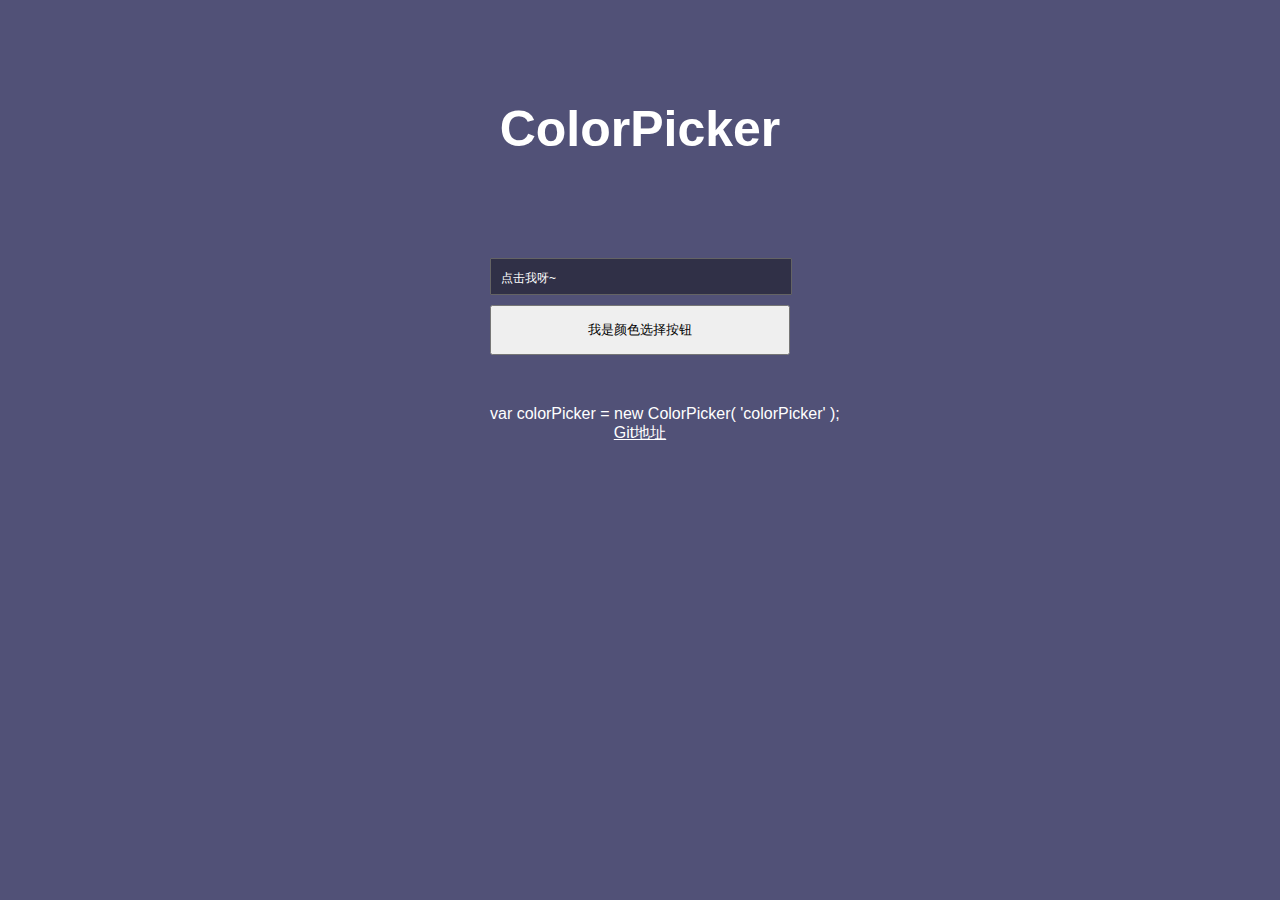
<file: index.html>
<!DOCTYPE html>
<html lang="en">
<head>
	<meta charset="UTF-8">
	<title>colorPicker</title>
	<link rel="stylesheet" type="text/css" href="./colorPicker.css">
</head>
<body>
<style type="text/css">
*{
	margin: 0;
	padding: 0;
}
body{
    font-family: 微软雅黑, 'Microsoft YaHei', 'Helvetica Neue', Helvetica, Arial, sans-serif;
    font-size: 100%;
    background: rgb(81, 81, 119);
}
h1{
	text-align: center;
	color: #fff;
	font-size: 50px;
	margin-top: 100px;
}
.main{
	width: 100px;
	margin: 0 auto;
}
.main input[type="text"]{
	display: block;
    background: rgba(0,0,0,.4);
    border: 1px solid #646364;
    border-radius: 1px;
    width: 300px;
    height: 35px;
    margin-top: 100px;
    margin-bottom: 10px;
    margin-left: -100px;
    color: #fff;
    font-size: 16px;
}
.main button{
	width: 300px;
	height: 50px;
	margin-left: -100px;
}
.main p{
	width: 500px;
	margin-left: -100px;
	margin-top: 50px;
	color: #fff;
}
input::-webkit-input-placeholder {
	font-size: 12px;
	line-height: 20px;
    color: #fff;
    padding-left: 10px;
}
input:-moz-placeholder {
	font-size: 12px;
	line-height: 20px;
    color: #fff;
    padding-left: 10px;
}
p.footer{
	text-align: center;
}
p.footer a{
	color: #fff;
}
</style>
<h1>ColorPicker</h1>
<div class="main">
	<input type="text" class="colorPicker" placeholder="点击我呀~">
	<button class="colorPicker">我是颜色选择按钮</button>
	<p>var colorPicker = new ColorPicker( 'colorPicker' );</p>
</div>
<p class="footer"><a href="https://github.com/Gavin-YYC/colorPicker">Git地址</a></p>
<script type="text/javascript" src="colorPicker.js"></script>
<script type="text/javascript">
window.onload = function(){
	var input = document.querySelector(".choseColor");
	var colorPicker = new ColorPicker( 'colorPicker' );
}
</script>
</body>
</html>
</file>
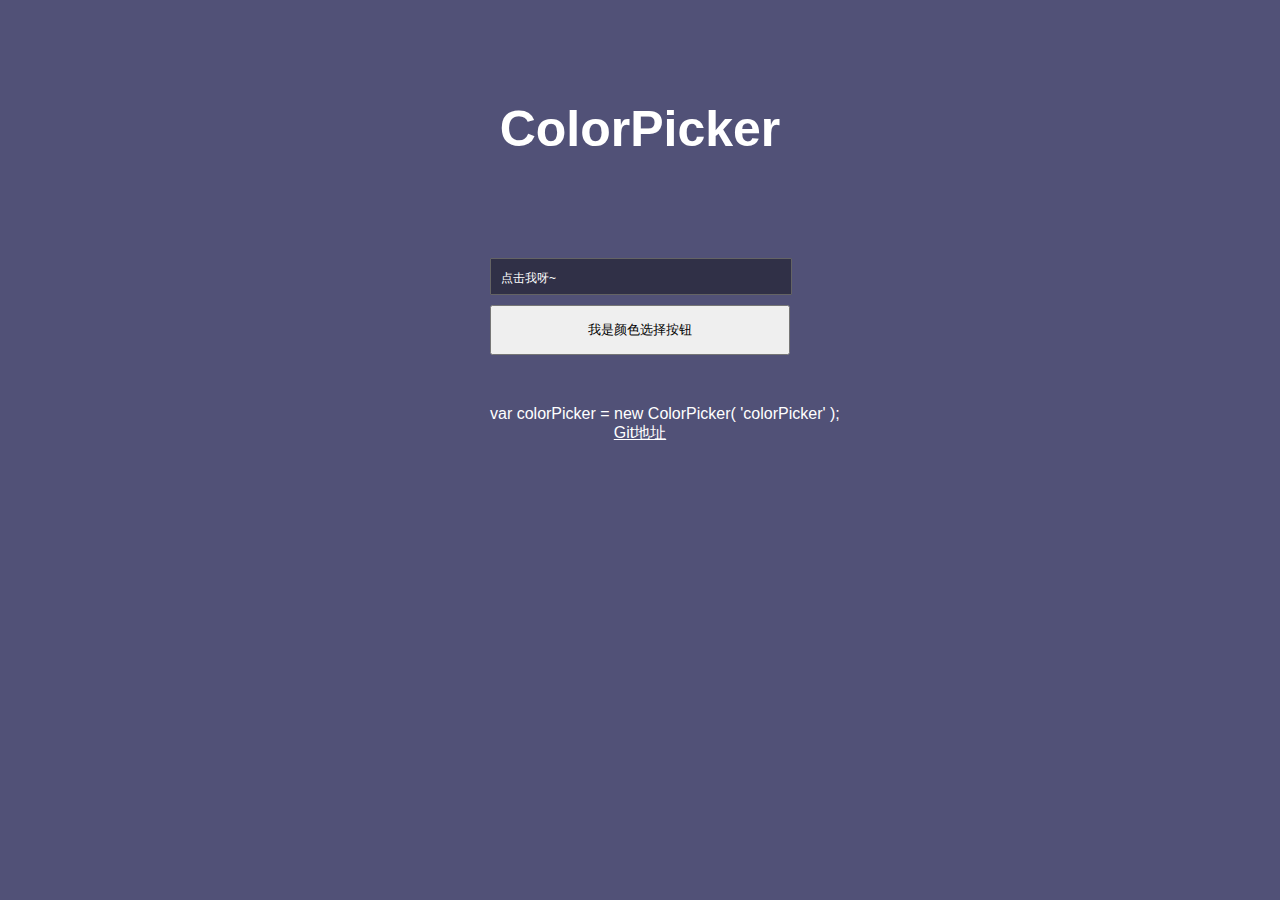
<file: colorPicker.html>
<!DOCTYPE html>
<html lang="en">
<head>
	<meta charset="UTF-8">
	<title>colorPicker</title>
	<link rel="stylesheet" type="text/css" href="./colorPicker.css">
</head>
<body>
<style type="text/css">
*{
	margin: 0;
	padding: 0;
}
body{
    font-family: 微软雅黑, 'Microsoft YaHei', 'Helvetica Neue', Helvetica, Arial, sans-serif;
    font-size: 100%;
    background: rgb(81, 81, 119);
}
h1{
	text-align: center;
	color: #fff;
	font-size: 50px;
	margin-top: 100px;
}
.main{
	width: 100px;
	margin: 0 auto;
}
.main input[type="text"]{
	display: block;
    background: rgba(0,0,0,.4);
    border: 1px solid #646364;
    border-radius: 1px;
    width: 300px;
    height: 35px;
    margin-top: 100px;
    margin-bottom: 10px;
    margin-left: -100px;
    color: #fff;
    font-size: 16px;
}
.main button{
	width: 300px;
	height: 50px;
	margin-left: -100px;
}
.main p{
	width: 500px;
	margin-left: -100px;
	margin-top: 50px;
	color: #fff;
}
input::-webkit-input-placeholder {
	font-size: 12px;
	line-height: 20px;
    color: #fff;
    padding-left: 10px;
}
input:-moz-placeholder {
	font-size: 12px;
	line-height: 20px;
    color: #fff;
    padding-left: 10px;
}
p.footer{
	text-align: center;
}
p.footer a{
	color: #fff;
}
</style>
<h1>ColorPicker</h1>
<div class="main">
	<input type="text" class="colorPicker" placeholder="点击我呀~">
	<button class="colorPicker">我是颜色选择按钮</button>
	<p>var colorPicker = new ColorPicker( 'colorPicker' );</p>
</div>
<p class="footer"><a href="">Git地址</a></p>
<script type="text/javascript" src="colorPicker.js"></script>
<script type="text/javascript">
window.onload = function(){
	var input = document.querySelector(".choseColor");
	var colorPicker = new ColorPicker( 'colorPicker' );
}
</script>
</body>
</html>
</file>
<file: colorPicker.css>
#colorPicker{
	width: 176px;
	border: 1px solid #ccc;
	overflow: hidden;
	position: absolute;
}
#colorPicker table{
	border-collapse:collapse;
	margin-left: -1px;
	margin-top: -1px;
	margin-right: -1px;
}
#colorPicker table tr td{
	width: 10px;
	height: 10px;
	border: 1px solid #ddd;
	cursor: crosshair;
}
#colorPicker .previewcolor{
	width: 100%;
	height: 30px;
}
#colorPicker .previewcolor .color{
	width: 55%;
	height: 30px;
	float: left;
	background: #fff;
	border-right: 1px solid #ccc;
}
#colorPicker .previewcolor .code{
	height: 30px;
	float: left;
	line-height: 30px;
	text-align: center;
}
</file>
